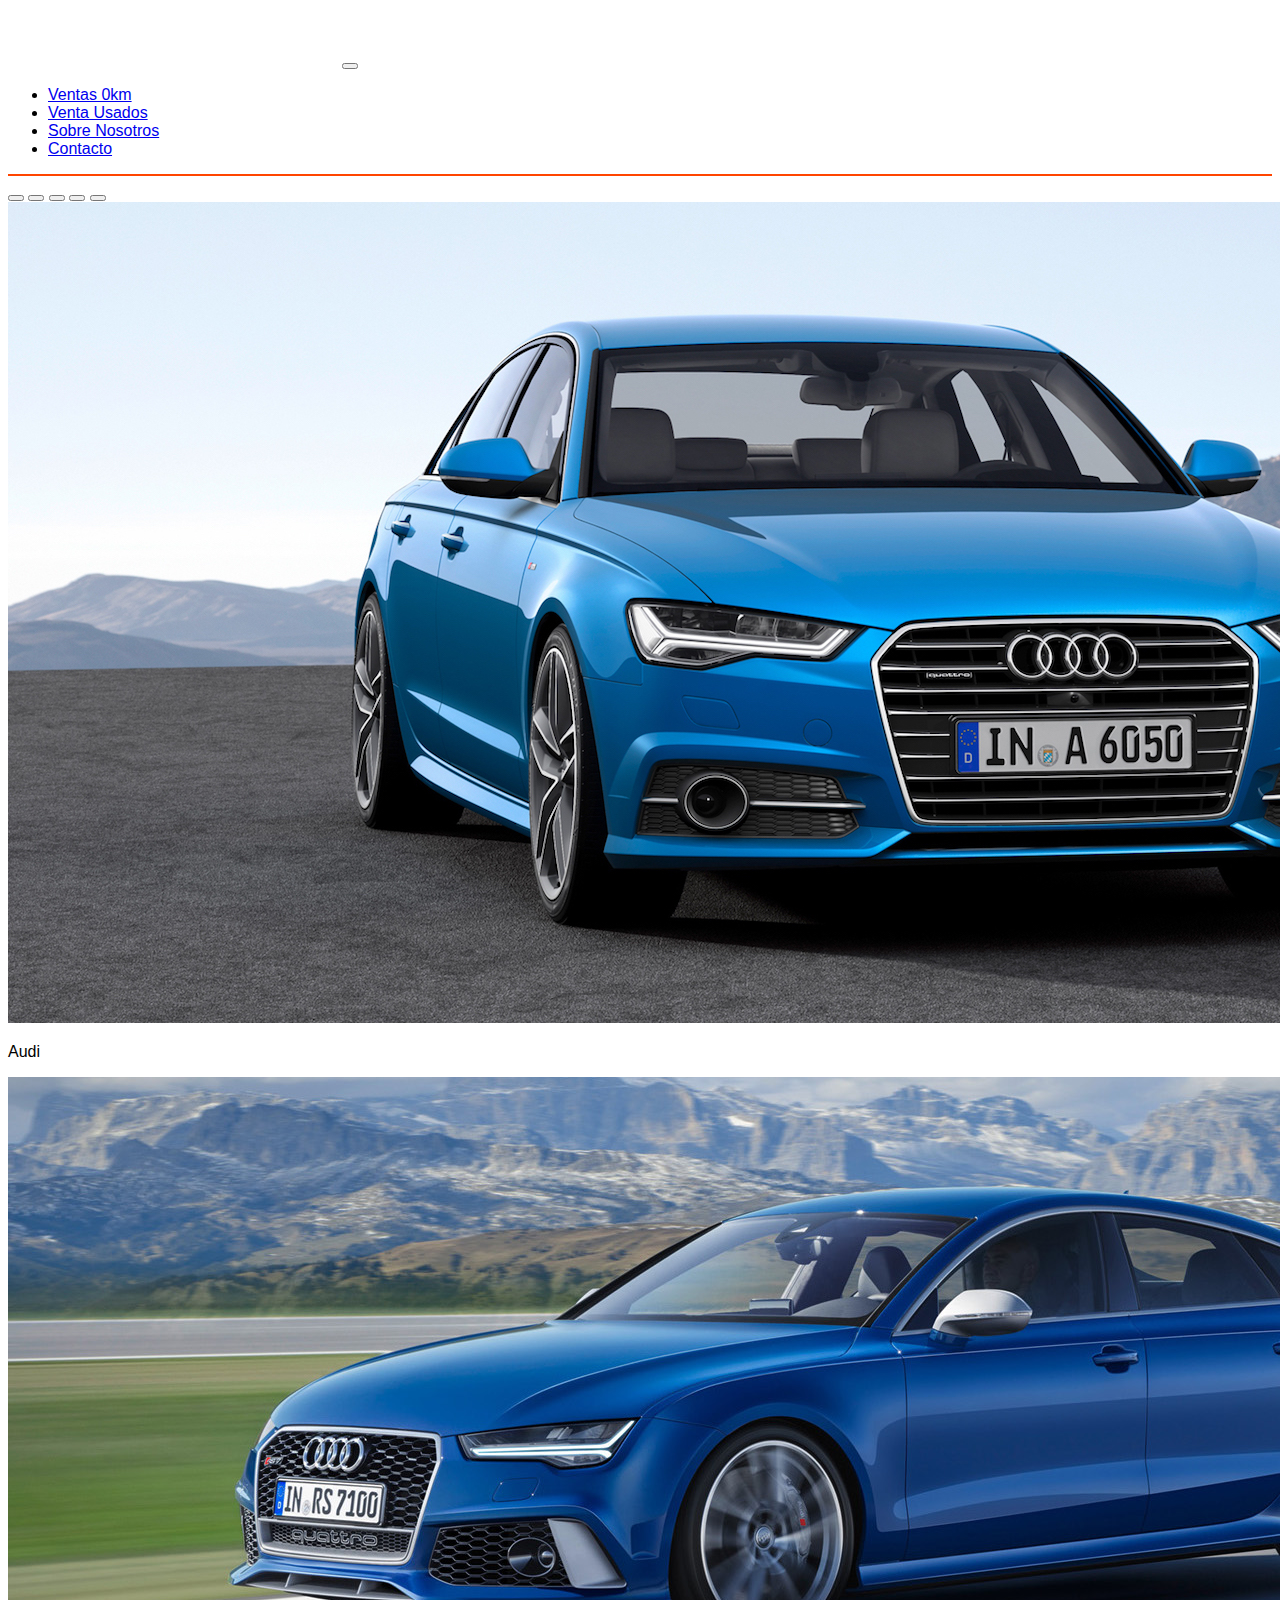
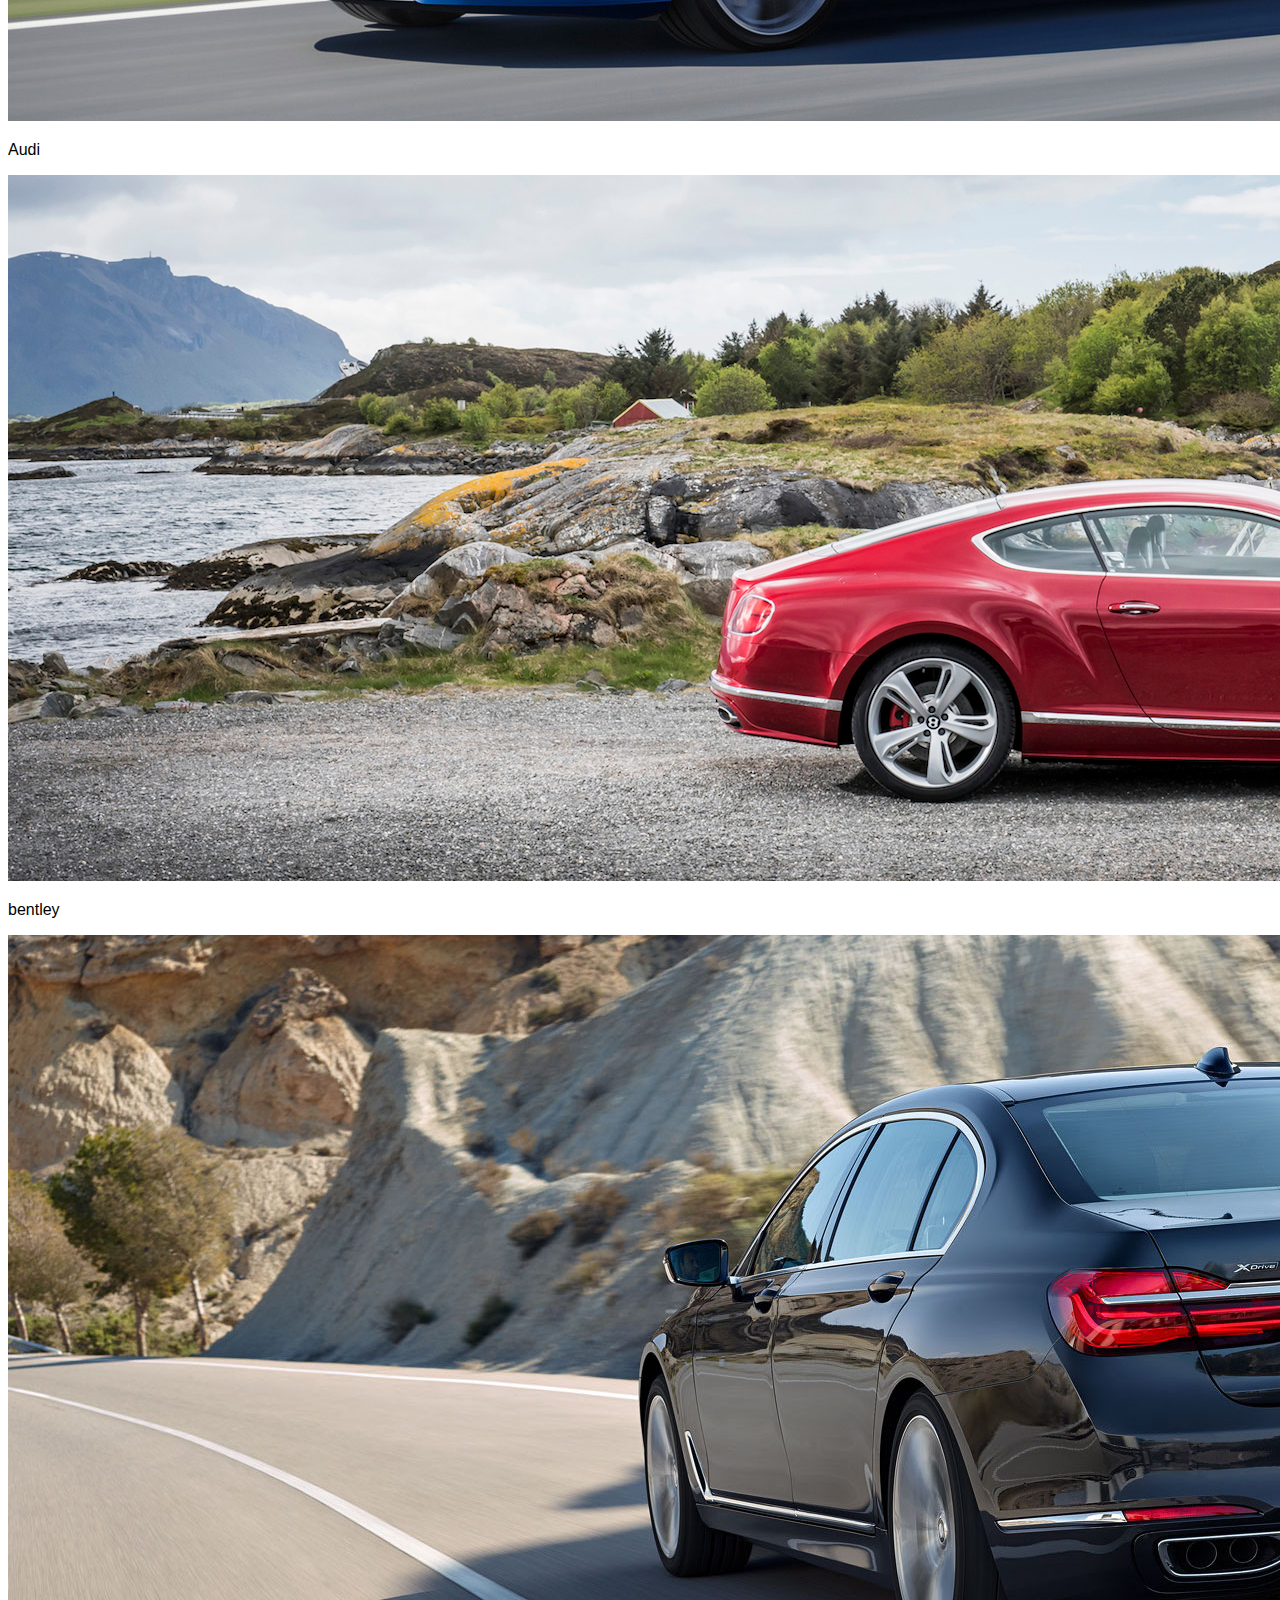
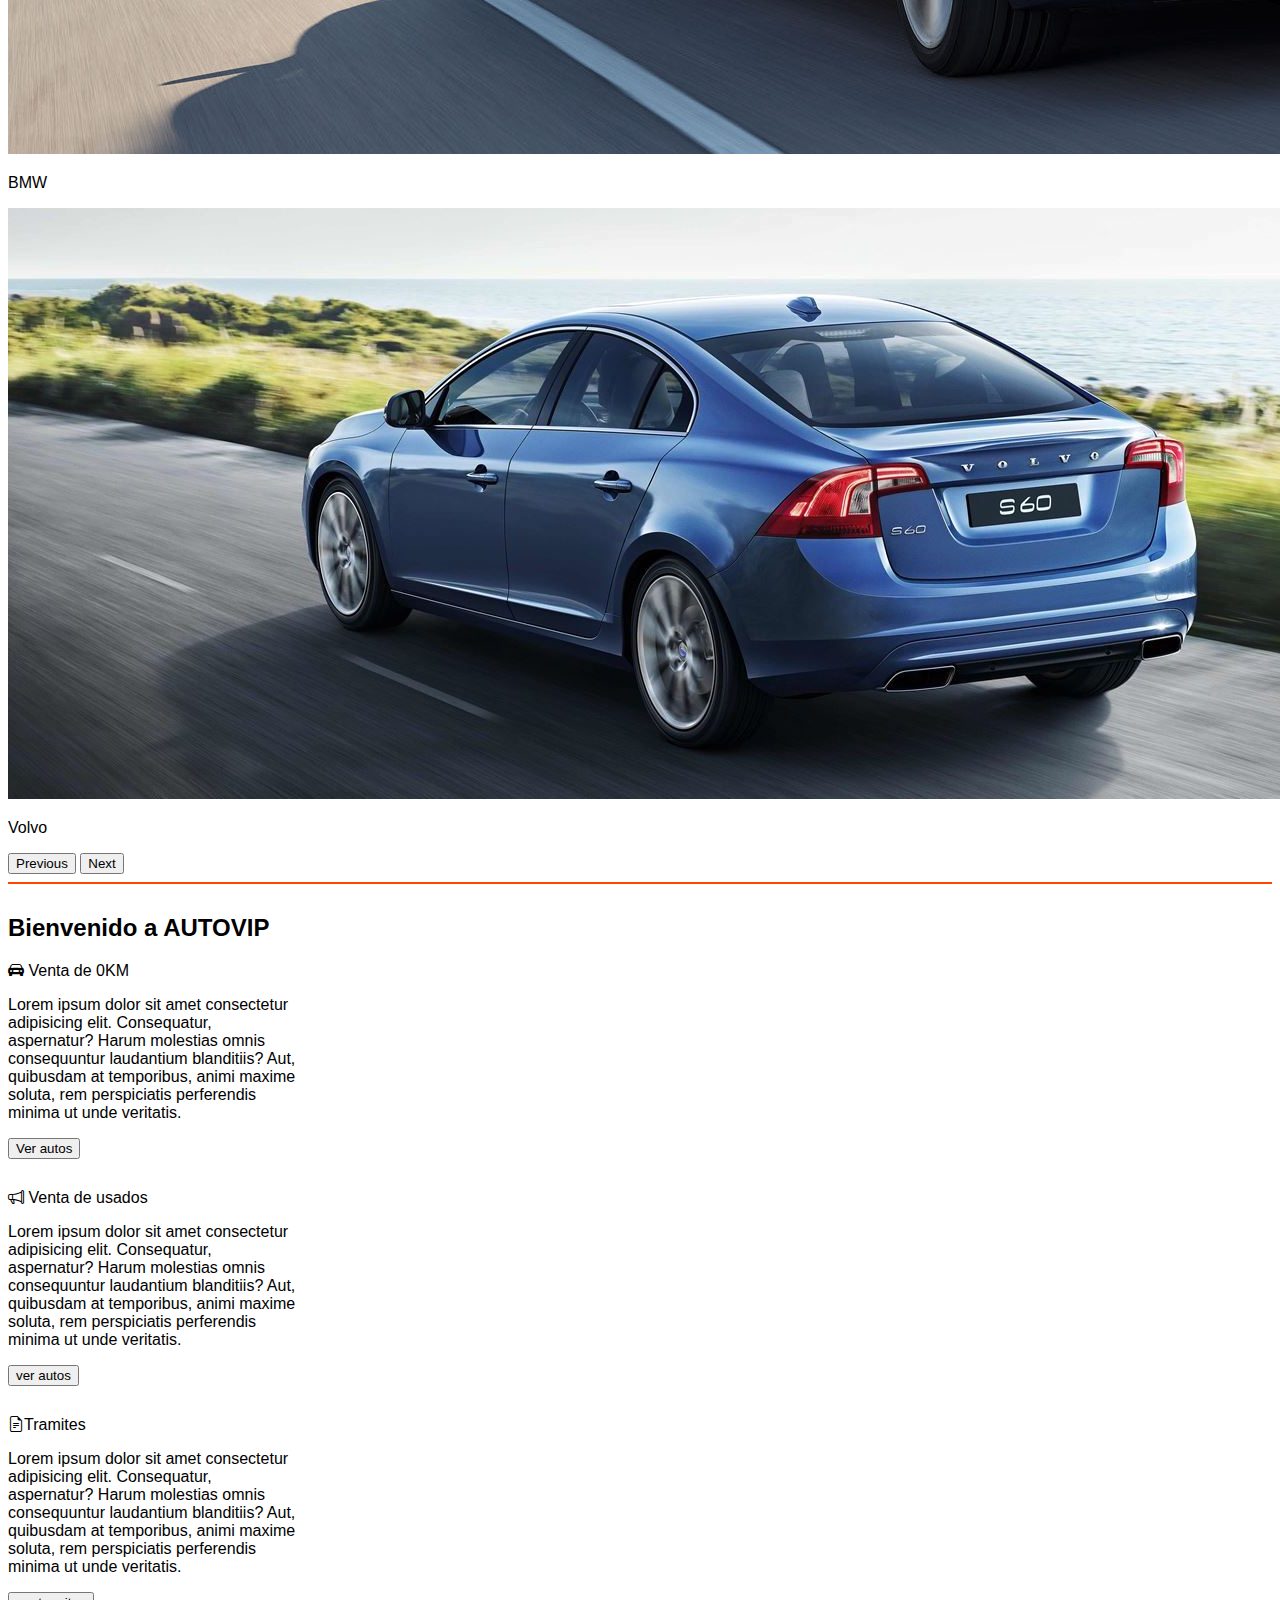
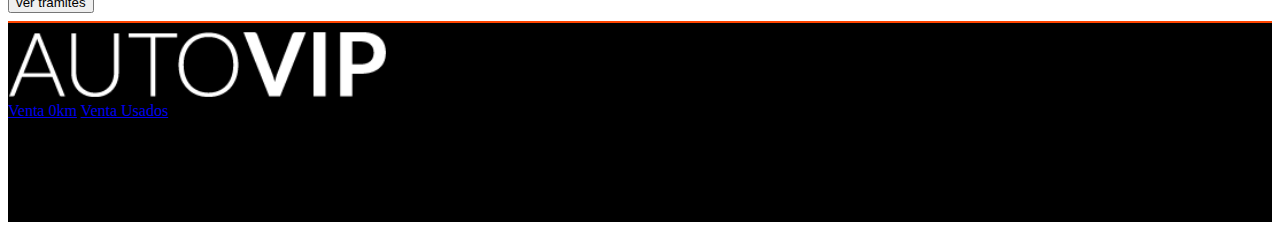
<file: index.html>
<!DOCTYPE html>
<html lang="en">
  <head>
    <meta charset="UTF-8" />
    <meta name="viewport" content="width=device-width, initial-scale=1.0" />
    <title>Home</title>
    <link
      href="https://cdn.jsdelivr.net/npm/bootstrap@5.3.8/dist/css/bootstrap.min.css"
      rel="stylesheet"
      integrity="sha384-sRIl4kxILFvY47J16cr9ZwB07vP4J8+LH7qKQnuqkuIAvNWLzeN8tE5YBujZqJLB"
      crossorigin="anonymous"
    />
    <link rel="stylesheet" href="sobre nosotros/CSS/style.css" />
    <link
      rel="stylesheet"
      href="https://cdn.jsdelivr.net/npm/bootstrap-icons@1.13.1/font/bootstrap-icons.min.css"
    />
  </head>
  <body>
    <!--Dahiana Manzanares Ximena Bagnasco-->
    <div class="conteiner letra">
      <div class="contenedor-de-todo">
        <nav class="navbar navbar-expand-lg bg-dark position-relative">
          <div class="container">
            <img
              src="img/automotora_vip_logo.png"
              class="imgnav"
              alt="auto-vip"
            />
            <button
              class="navbar-toggler"
              type="button"
              data-bs-toggle="collapse"
              data-bs-target="#navbarNavDropdown"
              aria-controls="navbarNavDropdown"
              aria-expanded="false"
              aria-label="Toggle navigation"
            >
              <span class="navbar-toggler-icon"></span>
            </button>
            <div
              class="collapse navbar-collapse d-flex justify-content-end"
              id="navbarNavDropdown"
            >
              <ul class="nav">
                <li class="nav-item ventas">
                  <a
                    class="nav-link active text-light"
                    aria-current="page"
                    href="ventas.html"
                    >Ventas 0km</a
                  >
                </li>
                <li class="nav-item usados">
                  <a class="nav-link text-light" href="ventas.html"
                    >Venta Usados</a
                  >
                </li>
                <li class="nav-item nosotros">
                  <a
                    class="nav-link text-light"
                    href="sobre nosotros/sobre-nosotros.html"
                    >Sobre Nosotros</a
                  >
                </li>
                <li class="nav-item contacto">
                  <a class="nav-link text-light" href="#">Contacto</a>
                </li>
              </ul>
            </div>
          </div>
        </nav>
        <hr class="barranav opacity-100 m-0" />

        <div id="carouselExampleCaptions" class="carousel slide">
          <div class="carousel-indicators">
            <button
              type="button"
              data-bs-target="#carouselExampleCaptions"
              data-bs-slide-to="0"
              class="active"
              aria-current="true"
              aria-label="Slide 1"
            ></button>
            <button
              type="button"
              data-bs-target="#carouselExampleCaptions"
              data-bs-slide-to="1"
              aria-label="Slide 2"
            ></button>
            <button
              type="button"
              data-bs-target="#carouselExampleCaptions"
              data-bs-slide-to="2"
              aria-label="Slide 3"
            ></button>
            <button
              type="button"
              data-bs-target="#carouselExampleCaptions"
              data-bs-slide-to="3"
              aria-label="Slide 4"
            ></button>
            <button
              type="button"
              data-bs-target="#carouselExampleCaptions"
              data-bs-slide-to="4"
              aria-label="Slide 5"
            ></button>
          </div>

          <div class="carousel-inner">
            <div class="carousel-item active">
              <img
                src="img/cars_home/audi_1.jpg"
                class="d-block w-100"
                alt="audi_1"
              />
              <div class="carousel-caption d-none d-md-block">
                <p>Audi</p>
              </div>
            </div>
            <div class="carousel-item">
              <img
                src="img/cars_home/audi_2.jpg"
                class="d-block w-100"
                alt="audi_2"
              />
              <div class="carousel-caption d-none d-md-block">
                <p>Audi</p>
              </div>
            </div>
            <div class="carousel-item">
              <img
                src="img/cars_home/bentley_1.jpg"
                class="d-block w-100"
                alt="bentley_1"
              />
              <div class="carousel-caption d-none d-md-block">
                <p>bentley</p>
              </div>
            </div>
            <div class="carousel-item">
              <img
                src="img/cars_home/bmw_1.jpg"
                class="d-block w-100"
                alt="bmw_1"
              />
              <div class="carousel-caption d-none d-md-block">
                <p>BMW</p>
              </div>
            </div>
            <div class="carousel-item">
              <img
                src="img/cars_home/volvo_1.jpg"
                class="d-block w-100"
                alt="volvo_1"
              />
              <div class="carousel-caption d-none d-md-block">
                <p>Volvo</p>
              </div>
            </div>
          </div>
        </div>

        <button
          class="carousel-control-prev"
          type="button"
          data-bs-target="#carouselExampleCaptions"
          data-bs-slide="prev"
        >
          <span class="carousel-control-prev-icon" aria-hidden="true"></span>
          <span class="visually-hidden">Previous</span>
        </button>
        <button
          class="carousel-control-next"
          type="button"
          data-bs-target="#carouselExampleCaptions"
          data-bs-slide="next"
        >
          <span class="carousel-control-next-icon" aria-hidden="true"></span>
          <span class="visually-hidden">Next</span>
        </button>
      </div>
      <hr class="barranav opacity-100 m-0" />

      <div class="conteiner">
        <h2 class="margen2">Bienvenido a AUTO<strong>VIP</strong></h2>
        <div class="container text-center">
          <div class="row align-items-start">
            <div class="col">
              <div class="card border-dark mb-3" style="max-width: 18rem">
                <div class="card-header">
                  <i class="bi bi-car-front-fill"></i>
                  Venta de 0KM
                </div>
                <div class="card-body">
                  <p class="card-text">
                    Lorem ipsum dolor sit amet consectetur adipisicing elit.
                    Consequatur, aspernatur? Harum molestias omnis consequuntur
                    laudantium blanditiis? Aut, quibusdam at temporibus, animi
                    maxime soluta, rem perspiciatis perferendis minima ut unde
                    veritatis.
                  </p>
                  <button type="button" class="btn btn-outline-secondary">
                    Ver autos
                  </button>
                </div>
              </div>
            </div>
            <div class="col margen2">
              <div class="card border-dark mb-3" style="max-width: 18rem">
                <div class="card-header">
                  <i class="bi bi-megaphone"></i>
                  Venta de usados
                </div>
                <div class="card-body">
                  <p class="card-text">
                    Lorem ipsum dolor sit amet consectetur adipisicing elit.
                    Consequatur, aspernatur? Harum molestias omnis consequuntur
                    laudantium blanditiis? Aut, quibusdam at temporibus, animi
                    maxime soluta, rem perspiciatis perferendis minima ut unde
                    veritatis.
                  </p>
                  <button type="button" class="btn btn-outline-secondary">
                    ver autos
                  </button>
                </div>
              </div>
            </div>
            <div class="col margen2">
              <div class="card border-dark mb-3" style="max-width: 18rem">
                <div class="card-header">
                  <i class="bi bi-file-earmark-text"></i>Tramites
                </div>
                <div class="card-body">
                  <p class="card-text">
                    Lorem ipsum dolor sit amet consectetur adipisicing elit.
                    Consequatur, aspernatur? Harum molestias omnis consequuntur
                    laudantium blanditiis? Aut, quibusdam at temporibus, animi
                    maxime soluta, rem perspiciatis perferendis minima ut unde
                    veritatis.
                  </p>
                  <button type="button" class="btn btn-outline-secondary">
                    ver tramites
                  </button>
                </div>
              </div>
            </div>
          </div>
        </div>
      </div>
    </div>
    <div class="footer text-light mt-3">
      <hr class="barranav opacity-100 m-0" />
      <div class="container">
        <div class="row">
          <div class="col-3 imag mt-3">
            <img
              src="img/automotora_vip_logo.png"
              class=""
              style="width: 30%"
              alt="auromotoraviplogo"
            />
          </div>
          <div class="col-3 venta mt-3">
            <a href="ventas.html">Venta 0km</a>
            <a href="ventas.html">Venta Usados</a>
          </div>
          <div class="col-3 Sobre mt-3">
            <p>Sobre Nosotros</p>
            <p>Contacto</p>
          </div>
          <div class="col-3 copyr mt-3">
            <p>Copyright AutoVIP 2023</p>
          </div>
        </div>
      </div>
    </div>

    <script
      src="https://cdn.jsdelivr.net/npm/bootstrap@5.3.8/dist/js/bootstrap.bundle.min.js"
      integrity="sha384-FKyoEForCGlyvwx9Hj09JcYn3nv7wiPVlz7YYwJrWVcXK/BmnVDxM+D2scQbITxI"
      crossorigin="anonymous"
    ></script>
  </body>
</html>
</file>
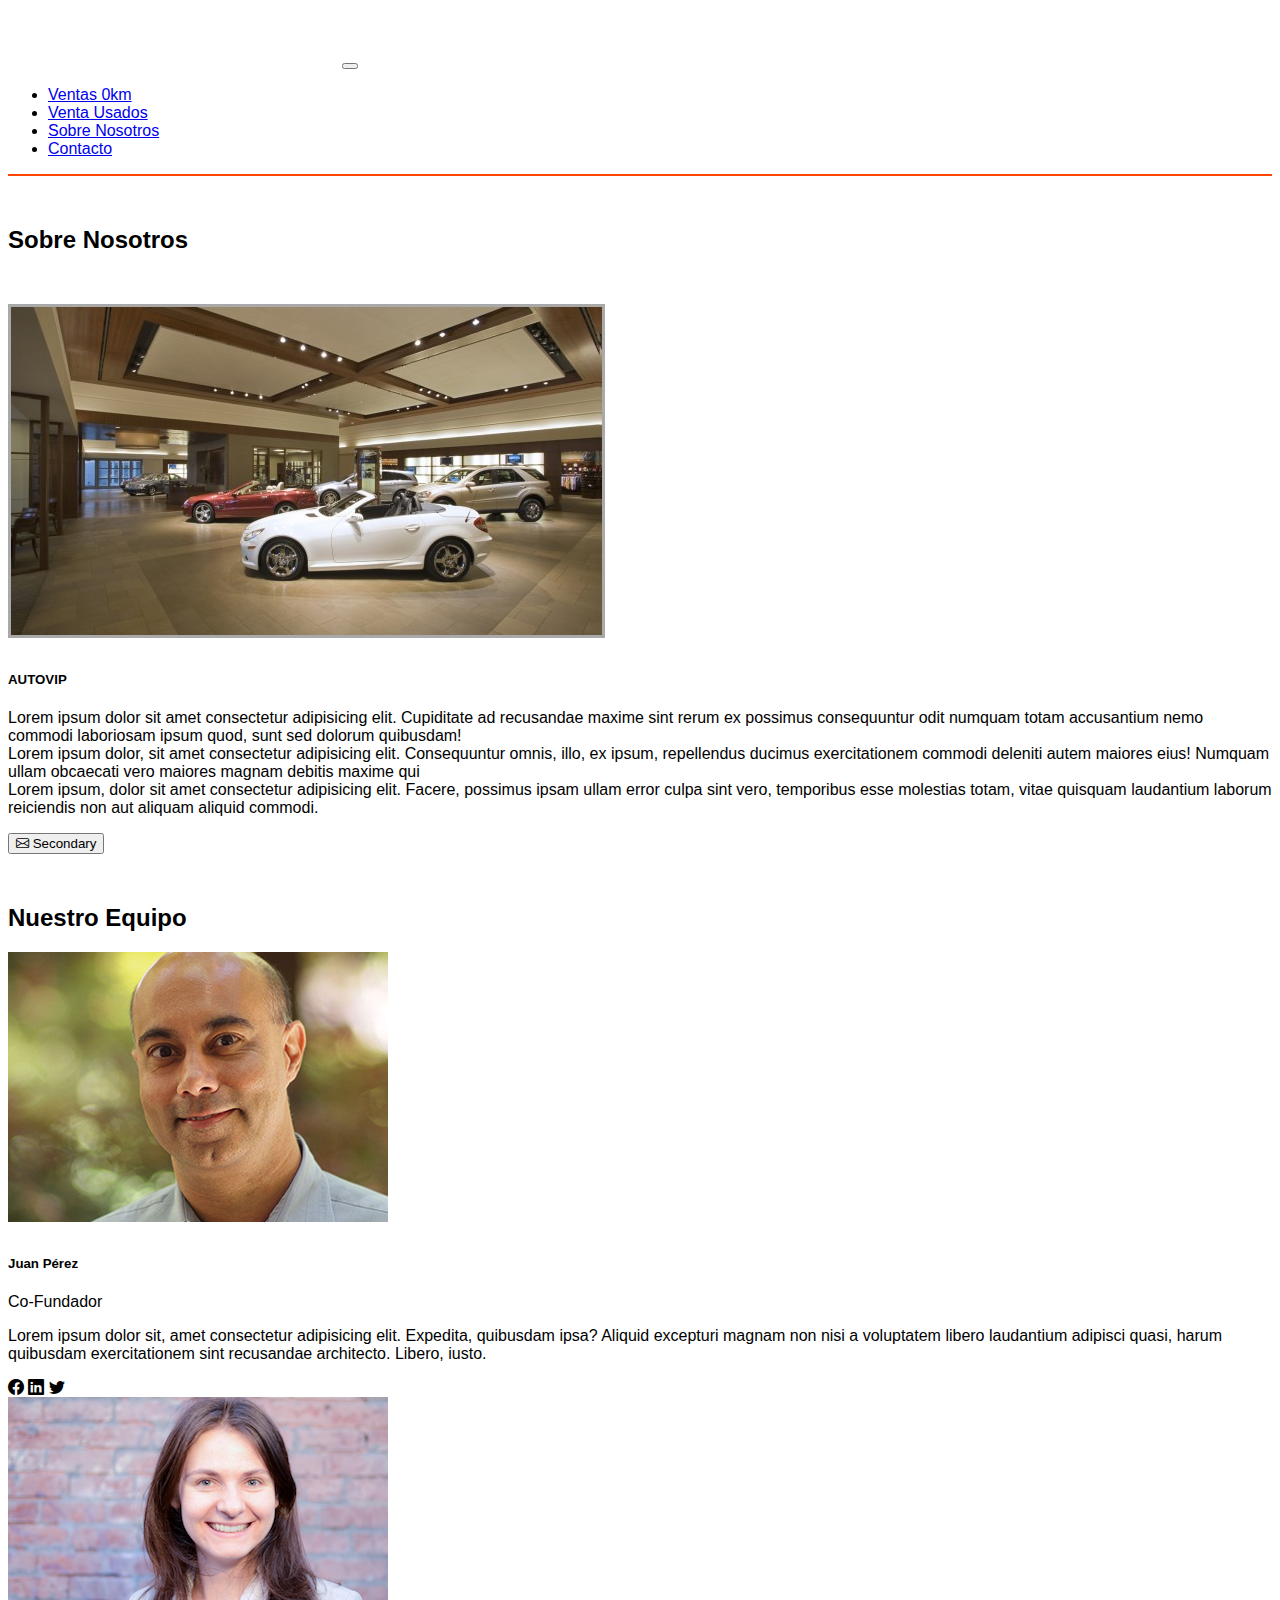
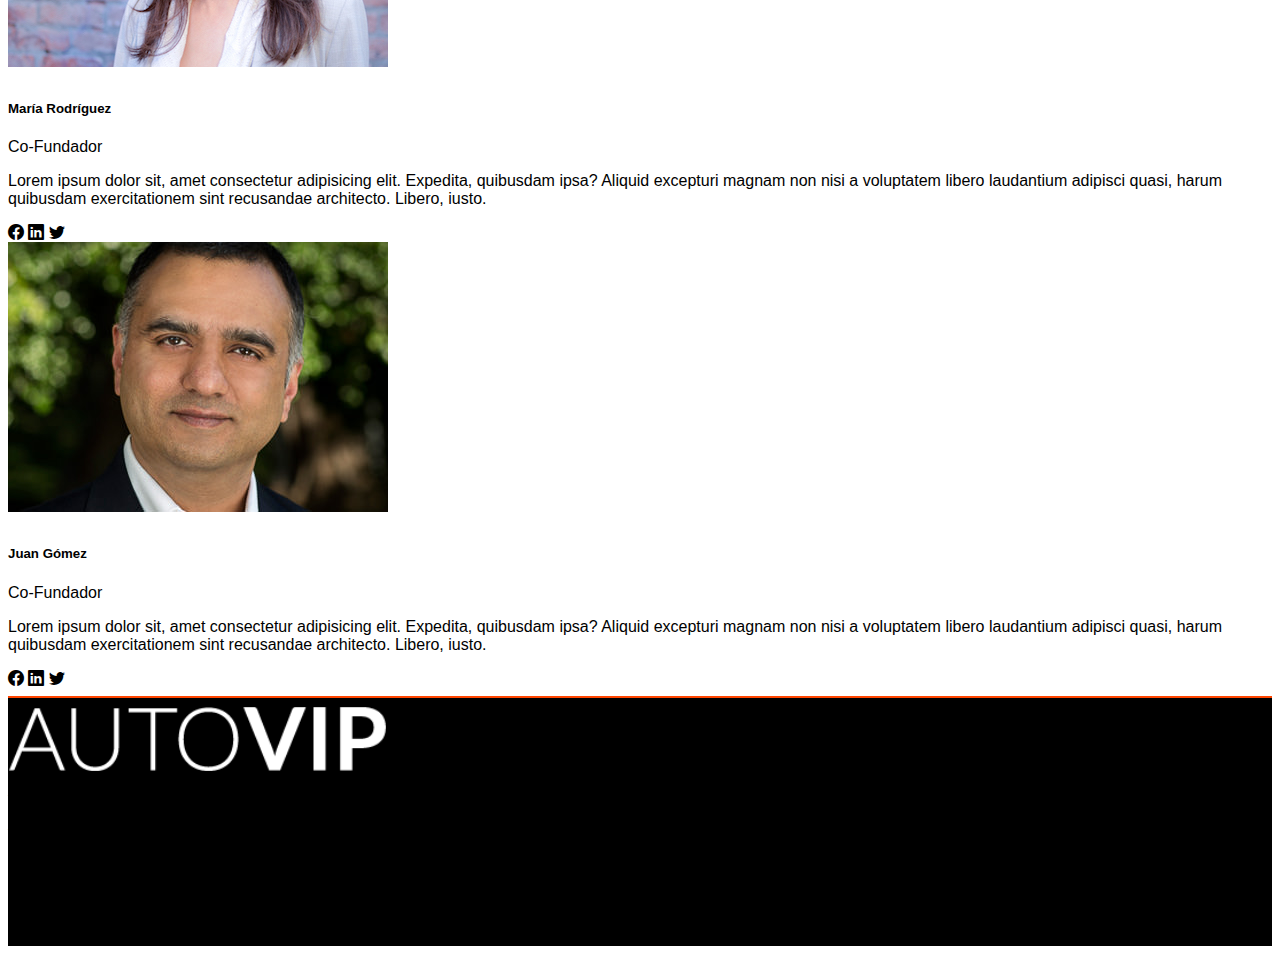
<file: sobre nosotros/sobre-nosotros.html>
<!DOCTYPE html>
<html lang="en">
  <head>
    <meta charset="UTF-8" />
    <meta name="viewport" content="width=device-width, initial-scale=1.0" />
    <title>Document</title>
    <link rel="stylesheet" href="CSS/style.css" />
    <link
      href="https://cdn.jsdelivr.net/npm/bootstrap@5.3.8/dist/css/bootstrap.min.css"
      rel="stylesheet"
      integrity="sha384-sRIl4kxILFvY47J16cr9ZwB07vP4J8+LH7qKQnuqkuIAvNWLzeN8tE5YBujZqJLB"
      crossorigin="anonymous"
    />
    <link
      rel="stylesheet"
      href="https://cdn.jsdelivr.net/npm/bootstrap-icons@1.13.1/font/bootstrap-icons.min.css"
    />
  </head>
  <body>
    <div class="letra">
      <nav class="navbar navbar-expand-lg bg-dark position-relative">
        <div class="container">
          <img
            src="imagenes/about_us/automotora_vip_logo.png"
            class="imgnav"
            alt="auto-vip"
          />
          <button
            class="navbar-toggler"
            type="button"
            data-bs-toggle="collapse"
            data-bs-target="#navbarNavDropdown"
            aria-controls="navbarNavDropdown"
            aria-expanded="false"
            aria-label="Toggle navigation"
          >
            <span class="navbar-toggler-icon"></span>
          </button>
          <div
            class="collapse navbar-collapse d-flex justify-content-end"
            id="navbarNavDropdown"
          >
            <ul class="nav">
              <li class="nav-item ventas">
                <a
                  class="nav-link active text-light"
                  aria-current="page"
                  href="ventas.html"
                  >Ventas 0km</a
                >
              </li>
              <li class="nav-item usados">
                <a class="nav-link text-light" href="ventas.html "
                  >Venta Usados</a
                >
              </li>
              <li class="nav-item nosotros">
                <a class="nav-link text-light" href="sobre-nosotros.html"
                  >Sobre Nosotros</a
                >
              </li>
              <li class="nav-item contacto">
                <a class="nav-link text-light" href="#">Contacto</a>
              </li>
            </ul>
          </div>
        </div>
      </nav>
      <hr class="barranav opacity-100 m-0" />
      <div class="container">
        <div class="row align-items-start">
          <h2 class="border-bottom margen">Sobre Nosotros</h2>
          <div class="col">
            <img
              src="imagenes/about_us/about.jpg"
              alt="auto"
              style="border: 3px solid darkgray"
              class="margen2"
            />
          </div>
          <div class="col">
            <h5 class="card-title margen2">AUTO<strong>VIP</strong></h5>
            <p>
              Lorem ipsum dolor sit amet consectetur adipisicing elit.
              Cupiditate ad recusandae maxime sint rerum ex possimus
              consequuntur odit numquam totam accusantium nemo commodi
              laboriosam ipsum quod, sunt sed dolorum quibusdam!<br />
              Lorem ipsum dolor, sit amet consectetur adipisicing elit.
              Consequuntur omnis, illo, ex ipsum, repellendus ducimus
              exercitationem commodi deleniti autem maiores eius! Numquam ullam
              obcaecati vero maiores magnam debitis maxime qui<br />
              Lorem ipsum, dolor sit amet consectetur adipisicing elit. Facere,
              possimus ipsam ullam error culpa sint vero, temporibus esse
              molestias totam, vitae quisquam laudantium laborum reiciendis non
              aut aliquam aliquid commodi.
            </p>
            <button type="button" class="btn btn-outline-secondary">
              <i class="bi bi-envelope"></i> Secondary
            </button>
          </div>
        </div>

        <h2 class="border-bottom margen">Nuestro Equipo</h2>
        <div class="row row-cols-1 row-cols-md-3 g-4">
          <div class="col">
            <div class="card h-100">
              <img
                src="imagenes/about_us/cofounder_1.jpg"
                class="card-img-top"
                alt="empleado1"
              />
              <div class="card-body margen2">
                <h5 class="card-title text-center">Juan Pérez</h5>
                <p class="text-body-secondary text-center">Co-Fundador</p>
                <p class="card-text">
                  Lorem ipsum dolor sit, amet consectetur adipisicing elit.
                  Expedita, quibusdam ipsa? Aliquid excepturi magnam non nisi a
                  voluptatem libero laudantium adipisci quasi, harum quibusdam
                  exercitationem sint recusandae architecto. Libero, iusto.
                </p>
                <i class="bi bi-facebook text-primary text-center"></i>
                <i class="bi bi-linkedin text-primary text-center"></i>
                <i class="bi bi-twitter text-primary text-center"></i>
              </div>
            </div>
          </div>
          <div class="col">
            <div class="card h-100">
              <img
                src="imagenes/about_us/cofounder_2.jpg"
                class="card-img-top"
                alt="empleado2"
              />
              <div class="card-body margen2">
                <h5 class="card-title text-center">María Rodríguez</h5>
                <p class="text-body-secondary text-center">Co-Fundador</p>
                <p class="card-text">
                  Lorem ipsum dolor sit, amet consectetur adipisicing elit.
                  Expedita, quibusdam ipsa? Aliquid excepturi magnam non nisi a
                  voluptatem libero laudantium adipisci quasi, harum quibusdam
                  exercitationem sint recusandae architecto. Libero, iusto.
                </p>
                <i class="bi bi-facebook text-primary text-center"></i>
                <i class="bi bi-linkedin text-primary text-center"></i>
                <i class="bi bi-twitter text-primary text-center"></i>
              </div>
            </div>
          </div>
          <div class="col">
            <div class="card h-100">
              <img
                src="imagenes/about_us/cofounder_3.jpg"
                class="card-img-top"
                alt="empleado3"
              />
              <div class="card-body margen2">
                <h5 class="card-title text-center">Juan Gómez</h5>
                <p class="text-body-secondary text-center">Co-Fundador</p>
                <p class="card-text">
                  Lorem ipsum dolor sit, amet consectetur adipisicing elit.
                  Expedita, quibusdam ipsa? Aliquid excepturi magnam non nisi a
                  voluptatem libero laudantium adipisci quasi, harum quibusdam
                  exercitationem sint recusandae architecto. Libero, iusto.
                </p>
                <i class="bi bi-facebook text-primary text-center"></i>
                <i class="bi bi-linkedin text-primary text-center"></i>
                <i class="bi bi-twitter text-primary text-center"></i>
              </div>
            </div>
          </div>
        </div>
      </div>
    </div>
    <div class="footer text-light mt-3">
      <hr class="barranav opacity-100 m-0" />
      <div class="container">
        <div class="row">
          <div class="col-3 imag mt-3">
            <img
              src="imagenes/about_us/automotora_vip_logo.png"
              class=""
              style="width: 30%"
              alt="auromotoraviplogo"
            />
          </div>
          <div class="col-3 venta mt-3">
            <p>Venta 0km</p>
            <p>Venta Usados</p>
          </div>
          <div class="col-3 Sobre mt-3">
            <p>Sobre Nosotros</p>
            <p>Contacto</p>
          </div>
          <div class="col-3 copyr mt-3">
            <p>Copyright AutoVIP 2023</p>
          </div>
        </div>
      </div>
    </div>
    <script
      src="https://cdn.jsdelivr.net/npm/bootstrap@5.3.8/dist/js/bootstrap.bundle.min.js"
      integrity="sha384-FKyoEForCGlyvwx9Hj09JcYn3nv7wiPVlz7YYwJrWVcXK/BmnVDxM+D2scQbITxI"
      crossorigin="anonymous"
    ></script>
  </body>
</html>
</file>
<file: sobre nosotros/CSS/style.css>
.icono {
  width: 20px;
}
.letra {
  font-family: sans-serif;
}
.barranav {
  color: orangered;
  border: 1px solid orangered;
  background-color: orangered;
}
.filtro {
  border: 1rem;
}

.margen {
  margin-top: 50px;
}

.margen2 {
  margin-top: 30px;
}
.footer {
  background-color: black;
}
</file>
